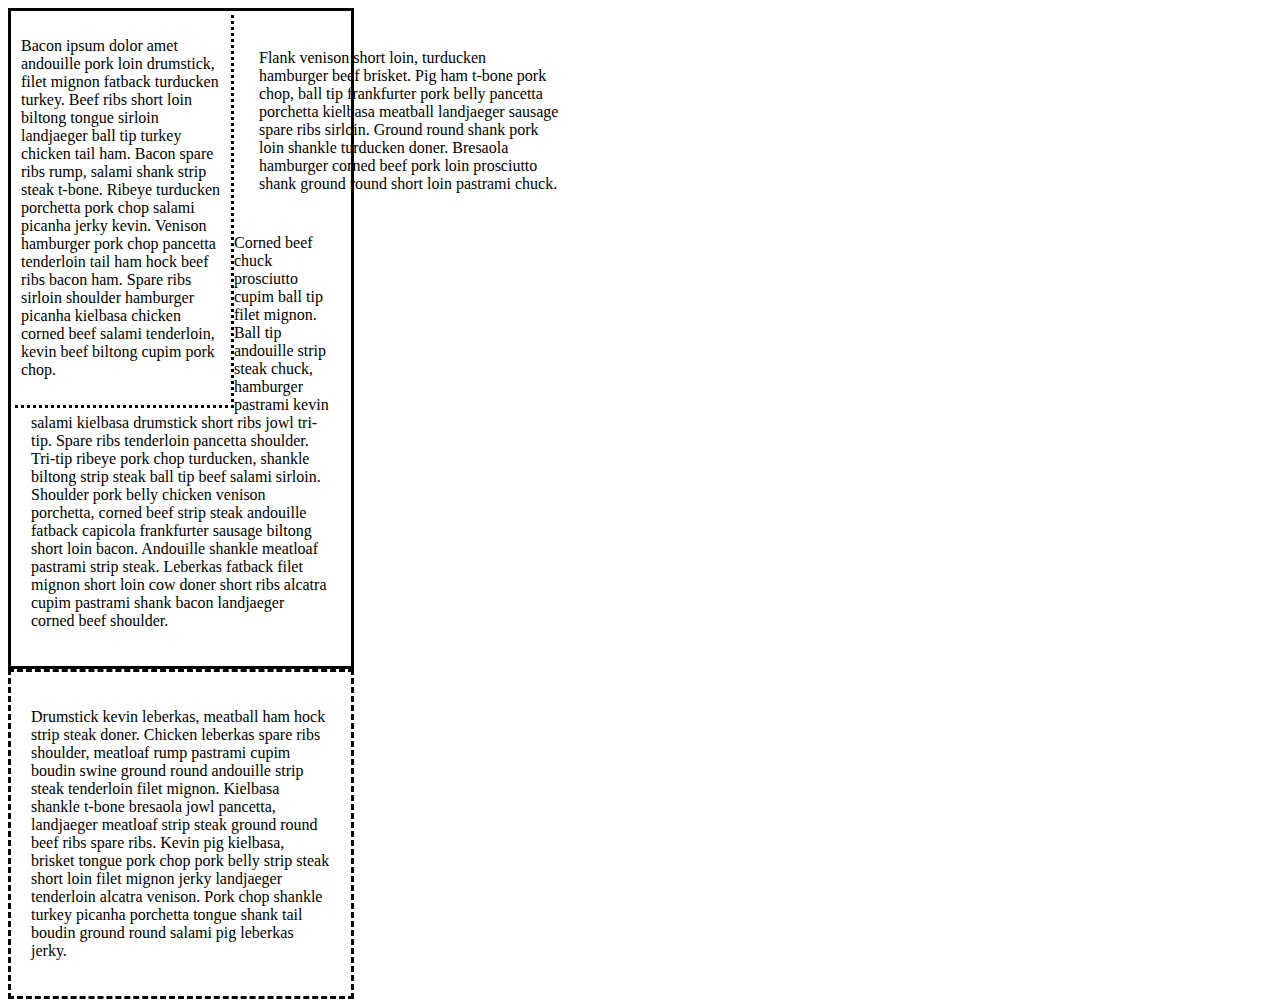
<file: index.html>
<!DOCTYPE HTML>
<html>
	<title></title>
	<link href="main.css" type="text/css" rel="stylesheet" />
	<body>
		<div id="basic1"><p>Bacon ipsum dolor amet andouille pork loin drumstick, filet mignon fatback turducken turkey. Beef ribs short loin biltong tongue sirloin landjaeger ball tip turkey chicken tail ham. Bacon spare ribs rump, salami shank strip steak t-bone. Ribeye turducken porchetta pork chop salami picanha jerky kevin. Venison hamburger pork chop pancetta tenderloin tail ham hock beef ribs bacon ham. Spare ribs sirloin shoulder hamburger picanha kielbasa chicken corned beef salami tenderloin, kevin beef biltong cupim pork chop.</p></div>
		<div id="basic2"><p>Flank venison short loin, turducken hamburger beef brisket. Pig ham t-bone pork chop, ball tip frankfurter pork belly pancetta porchetta kielbasa meatball landjaeger sausage spare ribs sirloin. Ground round shank pork loin shankle turducken doner. Bresaola hamburger corned beef pork loin prosciutto shank ground round short loin pastrami chuck.</p></div>
		<div id="basic3"><p>Corned beef chuck prosciutto cupim ball tip filet mignon. Ball tip andouille strip steak chuck, hamburger pastrami kevin salami kielbasa drumstick short ribs jowl tri-tip. Spare ribs tenderloin pancetta shoulder. Tri-tip ribeye pork chop turducken, shankle biltong strip steak ball tip beef salami sirloin. Shoulder pork belly chicken venison porchetta, corned beef strip steak andouille fatback capicola frankfurter sausage biltong short loin bacon. Andouille shankle meatloaf pastrami strip steak. Leberkas fatback filet mignon short loin cow doner short ribs alcatra cupim pastrami shank bacon landjaeger corned beef shoulder.</p></div>
		<div id="basic4"><p>Drumstick kevin leberkas, meatball ham hock strip steak doner. Chicken leberkas spare ribs shoulder, meatloaf rump pastrami cupim boudin swine ground round andouille strip steak tenderloin filet mignon. Kielbasa shankle t-bone bresaola jowl pancetta, landjaeger meatloaf strip steak ground round beef ribs spare ribs. Kevin pig kielbasa, brisket tongue pork chop pork belly strip steak short loin filet mignon jerky landjaeger tenderloin alcatra venison. Pork chop shankle turkey picanha porchetta tongue shank tail boudin ground round salami pig leberkas jerky.</p></div>
	</body>
</file>
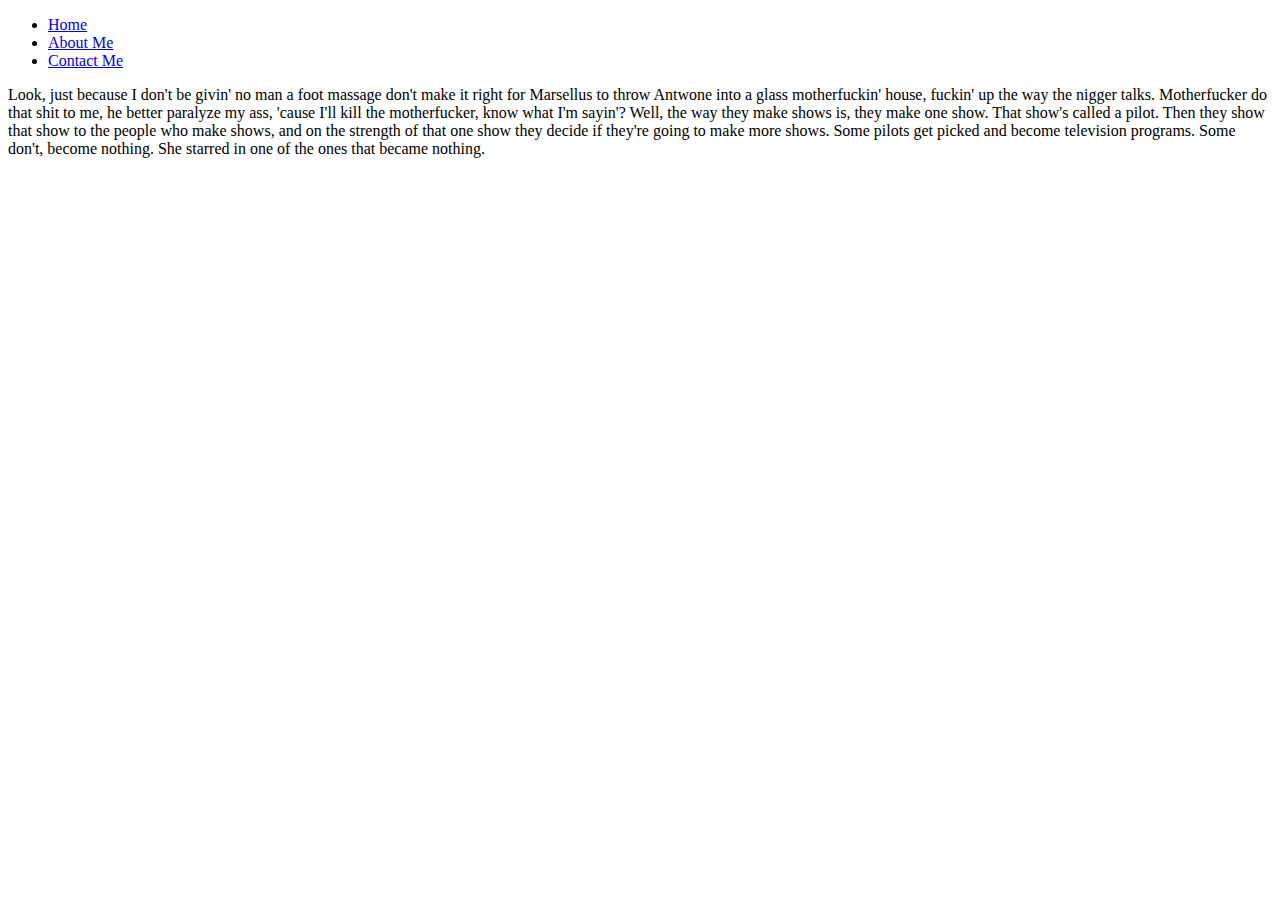
<file: bootstrap.html>
<!DOCTYPE HTML>
<html>
	<title>Best Blog Ever!</title>
			<!-- Latest compiled and minified CSS -->
<link rel="stylesheet" href="https://maxcdn.bootstrapcdn.com/bootstrap/3.3.6/css/bootstrap.min.css" integrity="sha384-1q8mTJOASx8j1Au+a5WDVnPi2lkFfwwEAa8hDDdjZlpLegxhjVME1fgjWPGmkzs7" crossorigin="anonymous">
	<body>
		<nav>
			<ul>
				<li><a href="home.html">Home<a/></li>
				<li><a href="about.html">About Me</a></li>
				<li><a href="contact.html">Contact Me</a></li>
			</ul>
		</nav>	
		<div class="row">
  		<div class="col-sm-4">
  						</div>
  		<div class="row">
		<div class="col-sm-8">
			<p><!-- start slipsum code -->

				Look, just because I don't be givin' no man a foot massage don't make it right for Marsellus to throw Antwone into a glass motherfuckin' house, fuckin' up the way the nigger talks. Motherfucker do that shit to me, he better paralyze my ass, 'cause I'll kill the motherfucker, know what I'm sayin'?

				Well, the way they make shows is, they make one show. That show's called a pilot. Then they show that show to the people who make shows, and on the strength of that one show they decide if they're going to make more shows. Some pilots get picked and become television programs. Some don't, become nothing. She starred in one of the ones that became nothing.

				<!-- please do not remove this line -->
			</p>
		</div>
		<div><p></p></div>
		<div><p></p></div>
	</body>
</file>
<file: main.css>
#basic1 {
	width: 200px;
	padding: 10px;
	border-style: dotted;
	float: left;
}
#basic2 {
	width: 300px;
	padding: 25px;
	border: none;
	float: left;
}
#basic3 {
	width: 300px;
	padding: 20px;
	border: solid black;
	position: relative;
}
#basic4 {
	width: 300px;
	padding: 20px;
	border: dashed black;
	
}
</file>
